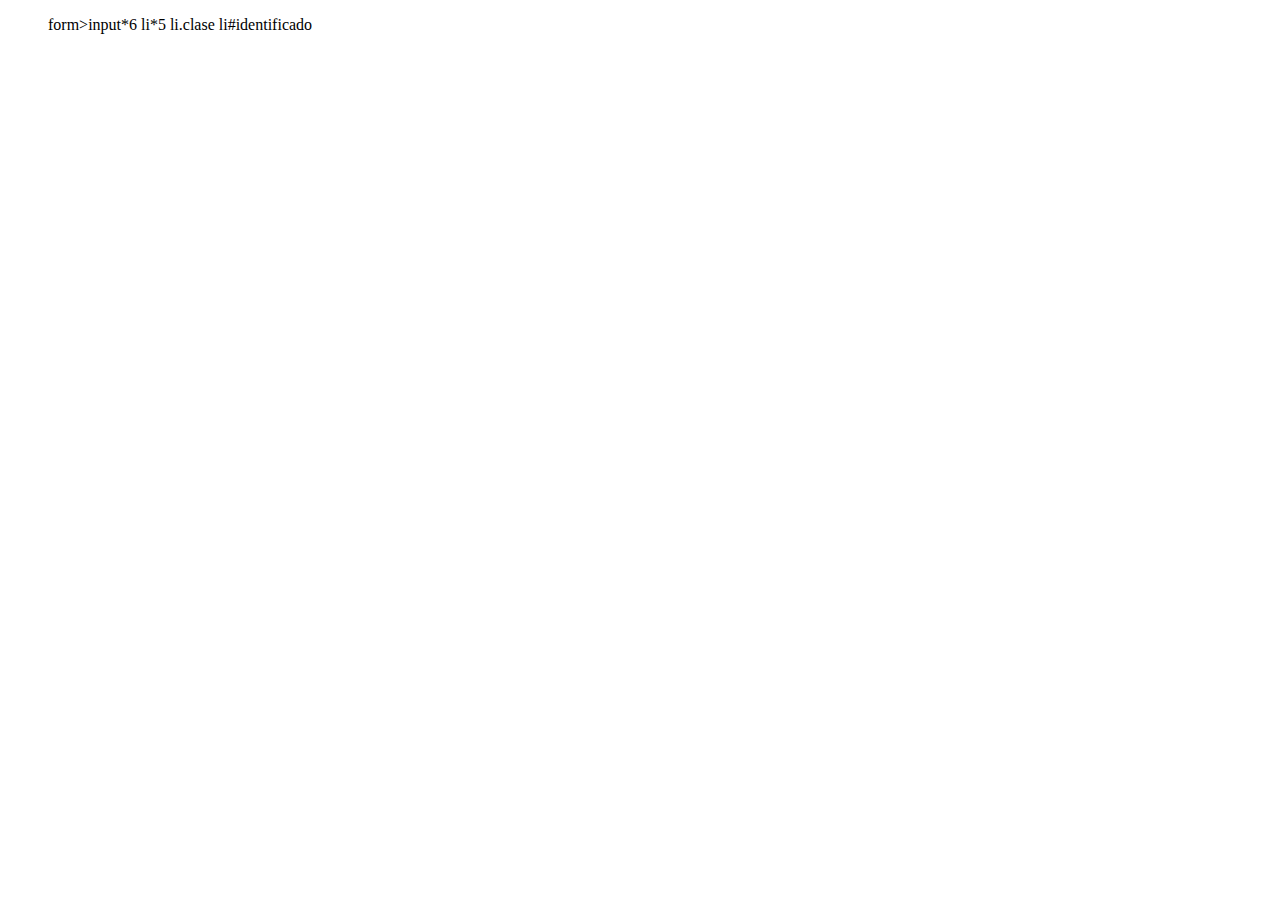
<file: pagina.html>
<!DOCTYPE html>
<html lang="en">
<head>
    <meta charset="UTF-8">
    <meta http-equiv="X-UA-Compatible" content="IE=edge">
    <meta name="viewport" content="width=device-width, initial-scale=1.0">
    <title>Document</title>
</head>
<body>
    
</body>
</html>

<ul>
    form>input*6
    li*5
    li.clase
    li#identificado
</ul>
</file>
